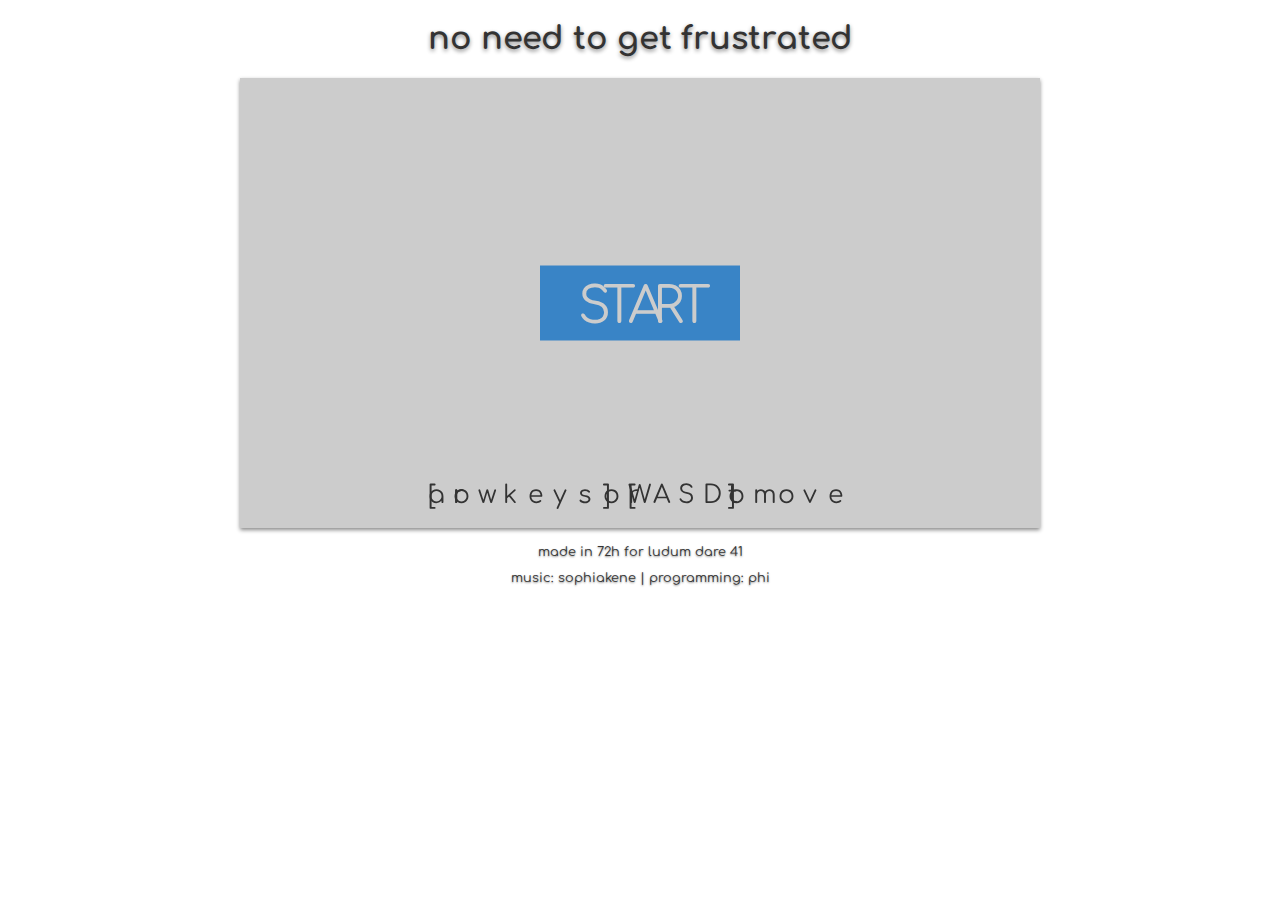
<file: docs/index.html>
<!DOCTYPE html>

<html>
<head>
    <meta charset="utf-8">
    <meta http-equiv="X-UA-Compatible" content="IE=edge">
    <meta name="viewport" content="width=device-width, initial-scale=1.0">
    <meta name="scaffolded-by" content="https://github.com/google/stagehand">
    <title>ld41</title>
    <link href="https://fonts.googleapis.com/css?family=Comfortaa" rel="stylesheet">
    <link rel="stylesheet" href="styles.css">
    <script defer src="main.js" type="application/javascript"></script>
</head>
<body>
    <h1>no need to get frustrated</h1>
    <canvas id="stage" class="stage"></canvas>
    <p>made in 72h for ludum dare 41</p>
    <p>music: sophiakene | programming: phi</p>
</body>
</html>
</file>
<file: docs/styles.css>
html, body {
    text-align: center;
}

h1 {
    font-family: "Comfortaa", sans-serif;
    color: #333333;
    text-shadow: 0 2px 4px #888888;
}

.stage {
    width: 800px;
    height: 450px;
    box-shadow: 0 2px 4px #888888;
}

p {
    font-family: "Comfortaa", sans-serif;
    font-size: 0.8em;
    color: #333333;
    text-shadow: 0 1px 2px #888888;
}
</file>
